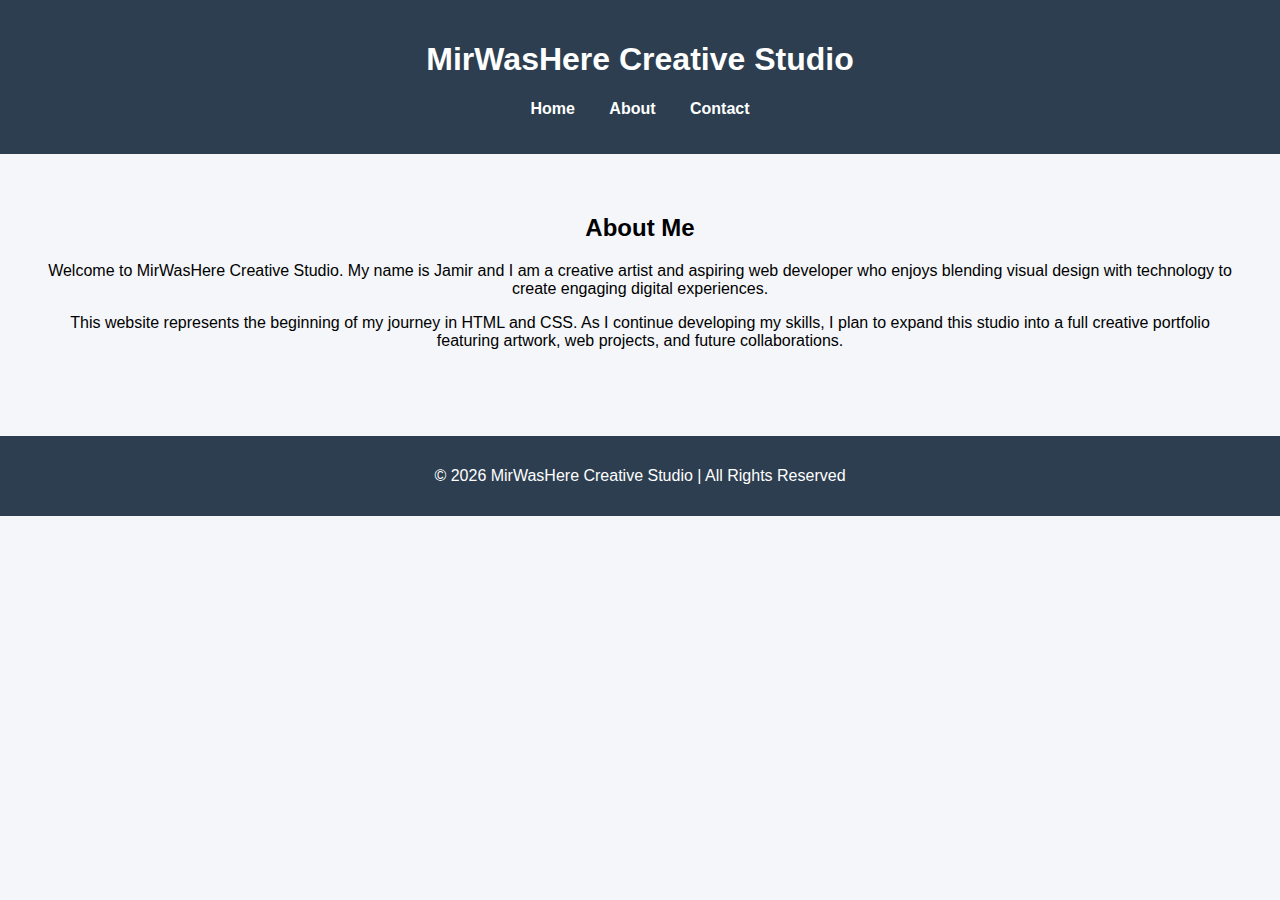
<file: about.html>
<!DOCTYPE html>
<html lang="en">
<head>
    <meta charset="UTF-8">
    <title>About | MirWasHere Creative Studio</title>
    <link rel="stylesheet" href="styles.css">
</head>

<body>

<header>
    <h1>MirWasHere Creative Studio</h1>
    <nav>
        <ul>
            <li><a href="index.html">Home</a></li>
            <li><a href="about.html">About</a></li>
            <li><a href="contact.html">Contact</a></li>
        </ul>
    </nav>
</header>

<section class="intro">
    <h2>About Me</h2>

    <p>
        Welcome to MirWasHere Creative Studio. My name is Jamir and I am a creative artist and aspiring web developer
        who enjoys blending visual design with technology to create engaging digital experiences.
    </p>

    <p>
        This website represents the beginning of my journey in HTML and CSS.
        As I continue developing my skills, I plan to expand this studio into
        a full creative portfolio featuring artwork, web projects, and future collaborations.
    </p>

</section>

<footer>
    <p>© 2026 MirWasHere Creative Studio | All Rights Reserved</p>
</footer>

</body>
</html>
</file>
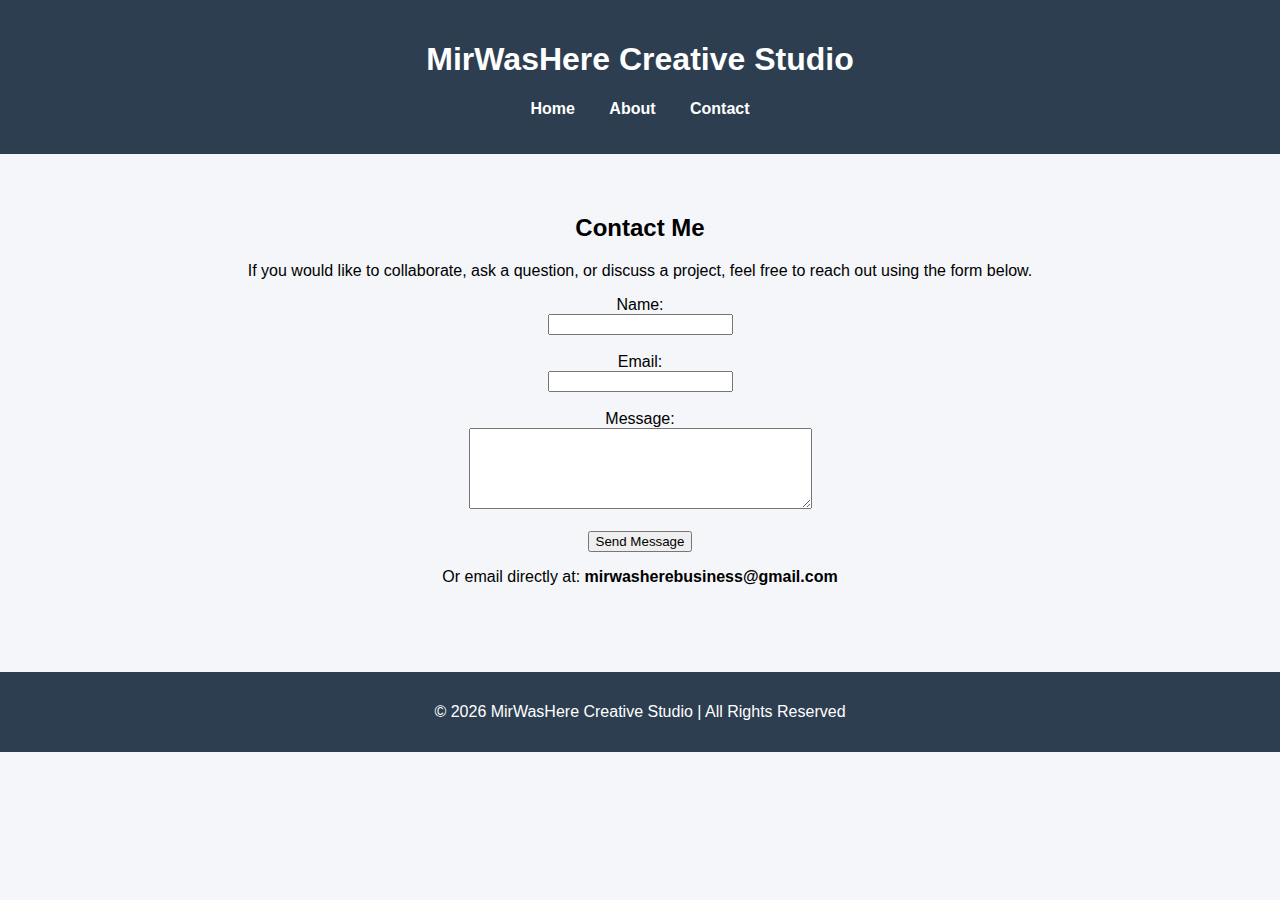
<file: contact.html>
<!DOCTYPE html>
<html lang="en">
<head>
    <meta charset="UTF-8">
    <title>Contact | MirWasHere Creative Studio</title>
    <link rel="stylesheet" href="styles.css">
</head>

<body>

<header>
    <h1>MirWasHere Creative Studio</h1>
    <nav>
        <ul>
            <li><a href="home.html">Home</a></li>
            <li><a href="about.html">About</a></li>
            <li><a href="contact.html">Contact</a></li>
        </ul>
    </nav>
</header>

<section class="intro">
    <h2>Contact Me</h2>

    <p>
        If you would like to collaborate, ask a question, or discuss a project,
        feel free to reach out using the form below.
    </p>

    <form action="mailto:mirwasherebusiness@gmail.com" method="post" enctype="text/plain">
        
        <label for="name">Name:</label><br>
        <input type="text" id="name" name="name" required><br><br>

        <label for="email">Email:</label><br>
        <input type="email" id="email" name="email" required><br><br>

        <label for="message">Message:</label><br>
        <textarea id="message" name="message" rows="5" cols="40" required></textarea><br><br>

        <input type="submit" value="Send Message">

    </form>

    <p>Or email directly at: <strong>mirwasherebusiness@gmail.com</strong></p>
</section>

<footer>
    <p>© 2026 MirWasHere Creative Studio | All Rights Reserved</p>
</footer>

</body>
</html>
</file>
<file: styles.css>
body {
    font-family: Arial, sans-serif;
    margin: 0;
    padding: 0;
    background-color: #f4f6f9;
}

header {
    background-color: #2c3e50;
    color: white;
    padding: 20px;
    text-align: center;
}

nav ul {
    list-style-type: none;
    padding: 0;
}

nav ul li {
    display: inline;
    margin: 0 15px;
}

nav ul li a {
    color: white;
    text-decoration: none;
    font-weight: bold;
}

nav ul li a:hover {
    text-decoration: underline;
}

.intro {
    padding: 40px;
    text-align: center;
}

footer {
    background-color: #2c3e50;
    color: white;
    text-align: center;
    padding: 15px;
    margin-top: 30px;
}
</file>
